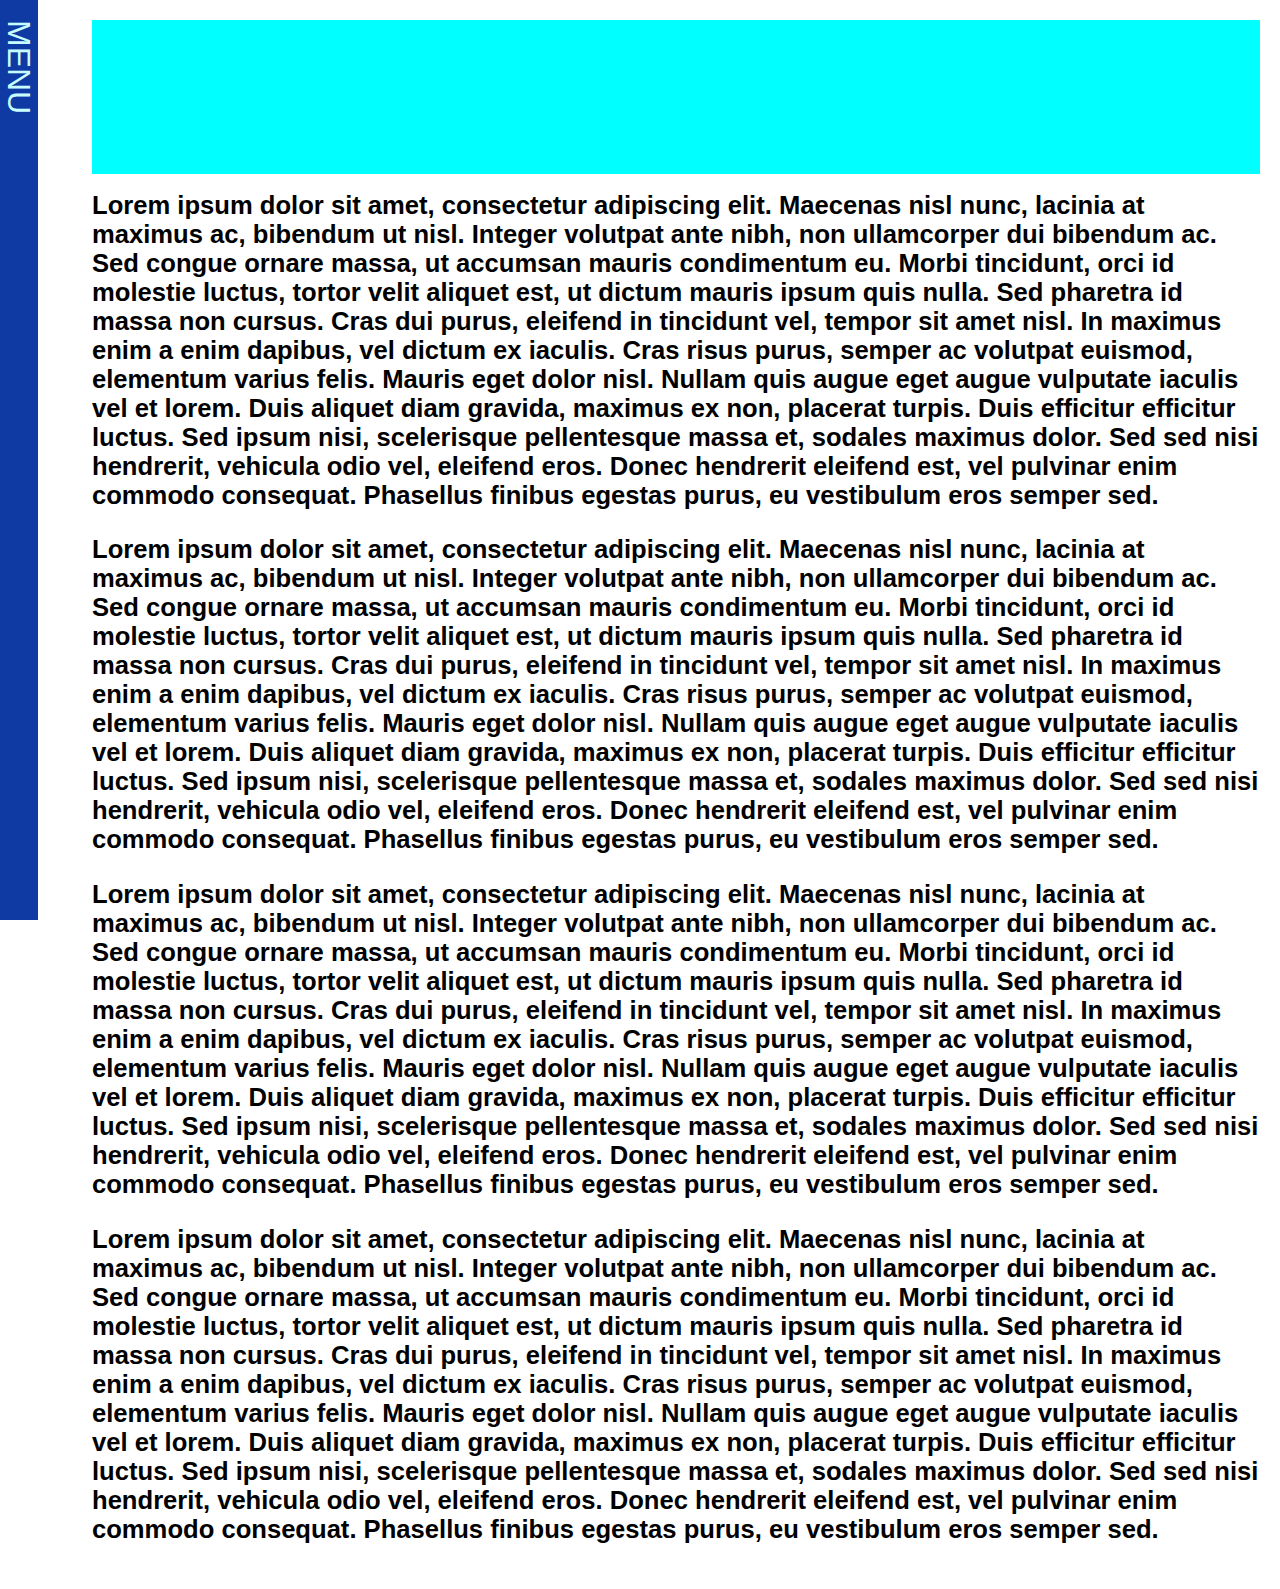
<file: index.html>
<html>
    <head>
        <title>Home</title>
        <meta charset="utf-8">
        <link href="css/indexStyle.css" rel="stylesheet">
        <script type="text/javascript" src="js/indexScript.js"></script>
        
    </head>
    <body>
        <section class="container-box">
                <div onclick="openNav()" class="openMenu">MENU</div>
                <div id="mySidenav" class="sidenav">
                    <a href="javascript:void(0)" class="closebtn" onclick="closeNav()">&times;</a>
                    <a href="cad_cliente.php">Cadastro de cliente</a>
                    <a href="#">Cadastro de veículo</a>
                    <a href="#">Consulta de locação</a>
                    <a href="#">Agendamento de locação</a>
                </div>
                
            
            
                <div id="main">
                    <div class="header">
                        
                    </div>
                    <h1>
                    Lorem ipsum dolor sit amet, consectetur adipiscing elit. Maecenas nisl nunc, lacinia at maximus ac, bibendum ut nisl. Integer volutpat ante nibh, non ullamcorper dui bibendum ac. Sed congue ornare massa, ut accumsan mauris condimentum eu. Morbi tincidunt, orci id molestie luctus, tortor velit aliquet est, ut dictum mauris ipsum quis nulla. Sed pharetra id massa non cursus. Cras dui purus, eleifend in tincidunt vel, tempor sit amet nisl. In maximus enim a enim dapibus, vel dictum ex iaculis. Cras risus purus, semper ac volutpat euismod, elementum varius felis. Mauris eget dolor nisl. Nullam quis augue eget augue vulputate iaculis vel et lorem. Duis aliquet diam gravida, maximus ex non, placerat turpis. Duis efficitur efficitur luctus. Sed ipsum nisi, scelerisque pellentesque massa et, sodales maximus dolor. Sed sed nisi hendrerit, vehicula odio vel, eleifend eros. Donec hendrerit eleifend est, vel pulvinar enim commodo consequat. Phasellus finibus egestas purus, eu vestibulum eros semper sed.
                        <p>Lorem ipsum dolor sit amet, consectetur adipiscing elit. Maecenas nisl nunc, lacinia at maximus ac, bibendum ut nisl. Integer volutpat ante nibh, non ullamcorper dui bibendum ac. Sed congue ornare massa, ut accumsan mauris condimentum eu. Morbi tincidunt, orci id molestie luctus, tortor velit aliquet est, ut dictum mauris ipsum quis nulla. Sed pharetra id massa non cursus. Cras dui purus, eleifend in tincidunt vel, tempor sit amet nisl. In maximus enim a enim dapibus, vel dictum ex iaculis. Cras risus purus, semper ac volutpat euismod, elementum varius felis. Mauris eget dolor nisl. Nullam quis augue eget augue vulputate iaculis vel et lorem. Duis aliquet diam gravida, maximus ex non, placerat turpis. Duis efficitur efficitur luctus. Sed ipsum nisi, scelerisque pellentesque massa et, sodales maximus dolor. Sed sed nisi hendrerit, vehicula odio vel, eleifend eros. Donec hendrerit eleifend est, vel pulvinar enim commodo consequat. Phasellus finibus egestas purus, eu vestibulum eros semper sed.</p>
                        <p>Lorem ipsum dolor sit amet, consectetur adipiscing elit. Maecenas nisl nunc, lacinia at maximus ac, bibendum ut nisl. Integer volutpat ante nibh, non ullamcorper dui bibendum ac. Sed congue ornare massa, ut accumsan mauris condimentum eu. Morbi tincidunt, orci id molestie luctus, tortor velit aliquet est, ut dictum mauris ipsum quis nulla. Sed pharetra id massa non cursus. Cras dui purus, eleifend in tincidunt vel, tempor sit amet nisl. In maximus enim a enim dapibus, vel dictum ex iaculis. Cras risus purus, semper ac volutpat euismod, elementum varius felis. Mauris eget dolor nisl. Nullam quis augue eget augue vulputate iaculis vel et lorem. Duis aliquet diam gravida, maximus ex non, placerat turpis. Duis efficitur efficitur luctus. Sed ipsum nisi, scelerisque pellentesque massa et, sodales maximus dolor. Sed sed nisi hendrerit, vehicula odio vel, eleifend eros. Donec hendrerit eleifend est, vel pulvinar enim commodo consequat. Phasellus finibus egestas purus, eu vestibulum eros semper sed.</p>
                        <p>Lorem ipsum dolor sit amet, consectetur adipiscing elit. Maecenas nisl nunc, lacinia at maximus ac, bibendum ut nisl. Integer volutpat ante nibh, non ullamcorper dui bibendum ac. Sed congue ornare massa, ut accumsan mauris condimentum eu. Morbi tincidunt, orci id molestie luctus, tortor velit aliquet est, ut dictum mauris ipsum quis nulla. Sed pharetra id massa non cursus. Cras dui purus, eleifend in tincidunt vel, tempor sit amet nisl. In maximus enim a enim dapibus, vel dictum ex iaculis. Cras risus purus, semper ac volutpat euismod, elementum varius felis. Mauris eget dolor nisl. Nullam quis augue eget augue vulputate iaculis vel et lorem. Duis aliquet diam gravida, maximus ex non, placerat turpis. Duis efficitur efficitur luctus. Sed ipsum nisi, scelerisque pellentesque massa et, sodales maximus dolor. Sed sed nisi hendrerit, vehicula odio vel, eleifend eros. Donec hendrerit eleifend est, vel pulvinar enim commodo consequat. Phasellus finibus egestas purus, eu vestibulum eros semper sed.</p>
                    </h1>
                </div>
            
        </section>
    </body>
</html>
</file>
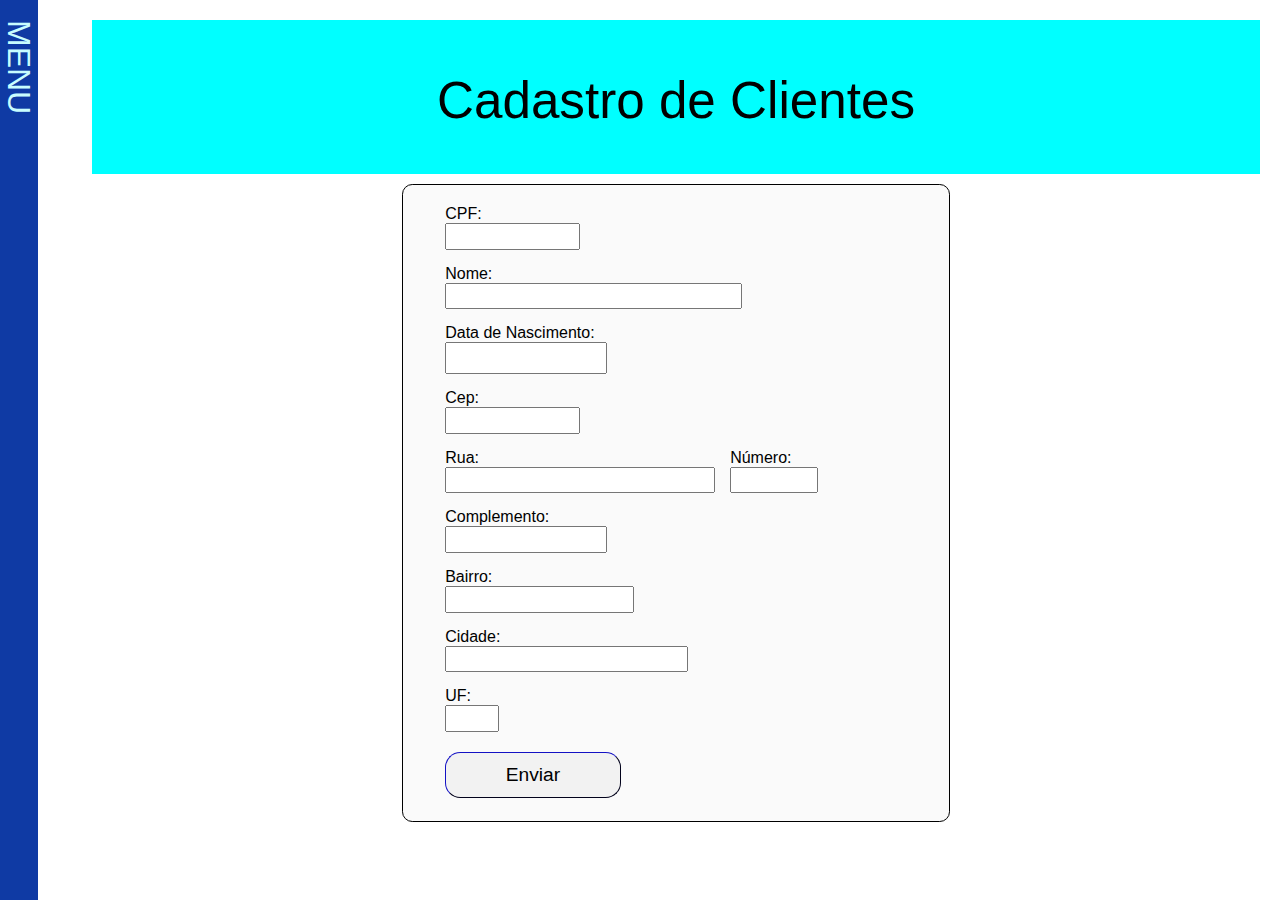
<file: cad_cliente.html>
<html>
    <head>
        <title>Home</title>
        <meta charset="utf-8">
        <meta name="viewport" content="width=device-width, initial-scale=1.0">
        <meta http-equiv="Cache-control" content="no-cache">
        <link href="css/indexStyle.css" rel="stylesheet">
        
        
        <script type="text/javascript" src="js/indexScript.js"></script>
       
        
        
    </head>
    <body>
        <section class="container-box">
                <div onclick="openNav()" class="openMenu">MENU</div>
                <div id="mySidenav" class="sidenav">
                    <a href="javascript:void(0)" class="closebtn" onclick="closeNav()">&times;</a>
                    <a href="cad_cliente.php">Cadastro de cliente</a>
                    <a href="cad_veiculo.php">Cadastro de veículo</a>
                    <a href="#">Consulta de locação</a>
                    <a href="agend_locacao.php">Agendamento de locação</a>
                </div>
                
            
            
                <div id="main">
                    <div class="header">
                        <p>Cadastro de Clientes</p>
                    </div>
                    
                    <div class="form-container">
                        <form name="cadCli" id="cadCli" method="post" action="cad_cliente.php" onsubmit="return validaForm(this)">
                        
                            
                            <table border="0" cellpadding="5" cellspacing="5" align="center">
                                <tr>
                                    <td>
                                        <label>CPF:</label><br>
                                        <input type="text" name="cliCpf" id="cpf" onblur="validaCpf('cpf')" required>
                                        <span id="cpfError" style="display:  none;">Utilize somente números.</span>
                                    </td>
                                </tr>
                                <tr>
                                    <td>
                                        <label>Nome:</label><br>
                                        <input type="text" name="cliNome" id="cliNm" required>
                                    </td>
                                </tr>
                                <tr>
                                    <td>
                                        <label>Data de Nascimento:</label><br>
                                        <input type="text" name="cliDtNasc" id="dtNasc" onblur="validaData('dtNasc')" required>
                                    </td>
                                </tr>
                                <tr>
                                    <td>
                                        <label>Cep:<br>
                                        <input name="cliCep" type="text" id="cep" value=""  maxlength="9" onblur="pesquisaCep(this)" required/></label><br />
                                    </td>
                                </tr>
                                <tr>
                                    <td width="60%">
                                        <label>Rua:<br>
                                        <input name="cliRua" type="text" id="rua" /></label><br />
                                    </td>
                                    <td>
                                        <label >
                                            Número:<br>
                                            <input type="text" id="nr" name="cliNumero" required/><br/>
                                        </label>
                                    </td>
                                </tr>
                                <tr>
                                    <td width="60%">
                                        <label>Complemento:<br>
                                        <input name="cliCmpl" type="text" id="cmpl" /></label><br />
                                    </td>
                                </tr>
                                <tr>
                                    <td>
                                        <label>Bairro:<br>
                                        <input name="cliBairro" type="text" id="bairro"/></label><br />
                                    </td>
                                </tr>
                                <tr>
                                    <td>
                                        <label>Cidade:<br>
                                        <input name="cliCidade" type="text" id="cidade"/></label><br />
                                    </td>
                                </tr>
                                <tr>
                                    <td>
                                        <label>UF:<br>
                                        <input name="cliUf" type="text" id="uf" /></label><br />
                                    </td>
                                </tr>
                                <tr></tr>
                                <tr></tr>
                                <tr></tr>
                                <tr>
                                    <td>
                                        <input type="submit" value="Enviar" class="btn">
                                    </td>
                                </tr>
                            
                            </table>
                            
                            
                        </form>
                    </div>
                    
                </div>
            
        </section>
        
        
    </body>
</html>
</file>
<file: css/indexStyle.css>
body{
    margin: 0;
    font-family: "Tahoma", sans-serif;
    font-size: 1vw;
}

container-box{
    display: inline-grid;
    grid-template-columns: 1fr 9fr;
    
}




.sidenav{
    height: 100%;
    width: 0;
    position: fixed;
    z-index: 1;
    top: 0;
    left: 0;
    background-color: #0F3AA4;
    overflow-x: hidden;
    padding-top: 60px;
    transition: 0.3s;
    font-size: 1.1rem;
    font-weight: 200;
        
}

.sidenav a{
    color: #C8FDFF;
    padding: 8px 8px 8px 32px;
    text-decoration: none;
    display: block;
    transition: 0.3s;
    
    
}

.sidenav .closebtn{
    position: absolute;
    top: 0;
    right: 25px;
    font-size: 36px;
    margin-left: 50px;
}

#main{
    transition: margin-left .5s;
    display: block;
    padding: 20px 20px 20px 92px;
    
}

.header{
    display: flex;
    
    height: 12vw;
    background-color: aqua;
    
    
    align-items: center;
    flex-direction: column;
    
    font-size: 4vw;
    
}

.header p{
    display: table-cell;
}

@media screen and (max-height: 450px){
    .sidenav{
        padding-top: 15px;
    }
    
    .sidenav a{font-size: 18px;}
}


.openMenu{
    

    width: 3%;
    height: 100%;
    writing-mode: vertical-lr;
    position: fixed;
    float: right;
    padding-top: 20px;
    padding-right: 0;
    background-color: #0F3AA4 ;
    color: #C8FDFF;
    font-size: 2.5vw;
    
}

.form-container{
    
    display: block;
    border-radius: 0.8em;
    border-color: argb(11,11,152,1);
    border-style: solid;
    border-width: thin;
    background-color: #fAfAfA;
    margin: 0.8em auto;
    padding: 0.8em;
    width: 45%;
    align: center;
    
    
    
}

.form-group{
    padding: 0.2em;
    margin: 1em;
}



td{
    height: 20;
}

.btn{
    width: 65%;
    height: 180%;
    font-size: 1.2rem;
    border-radius: 0.8em;
    border-width: thin;
    border-color: rgba(11, 10, 112);
    background-color: #f2f2f2;
}

.btn:hover{
    background-color: rgba(11, 10, 112);
    border-color: #f2f2f2;
    color: #f2f2f2;
}

#cpf{ width: 50%; padding: 0.3em; font-size: 0.8rem;}

#cliNm{ width: 110%; padding: 0.3em; font-size: 0.8rem;}

#dtNasc{ width: 60%; padding: 0.3em; font-size: 1rem;}

#cep{ width: 50%; padding: 0.3em; font-size: 0.8rem;}

#rua{ width: 100%; padding: 0.3em; font-size: 0.8rem;}

#nr{ width: 50%; padding: 0.3em; font-size: 0.8rem;}

#cmpl{ width: 60%; padding: 0.3em; font-size: 0.8rem;}

#bairro{ width: 70%; padding: 0.3em; font-size: 0.8rem;}

#cidade{ width: 90%; padding: 0.3em; font-size: 0.8rem;}

#uf{ width: 20%; padding: 0.3em; font-size: 0.8rem;}
</file>
